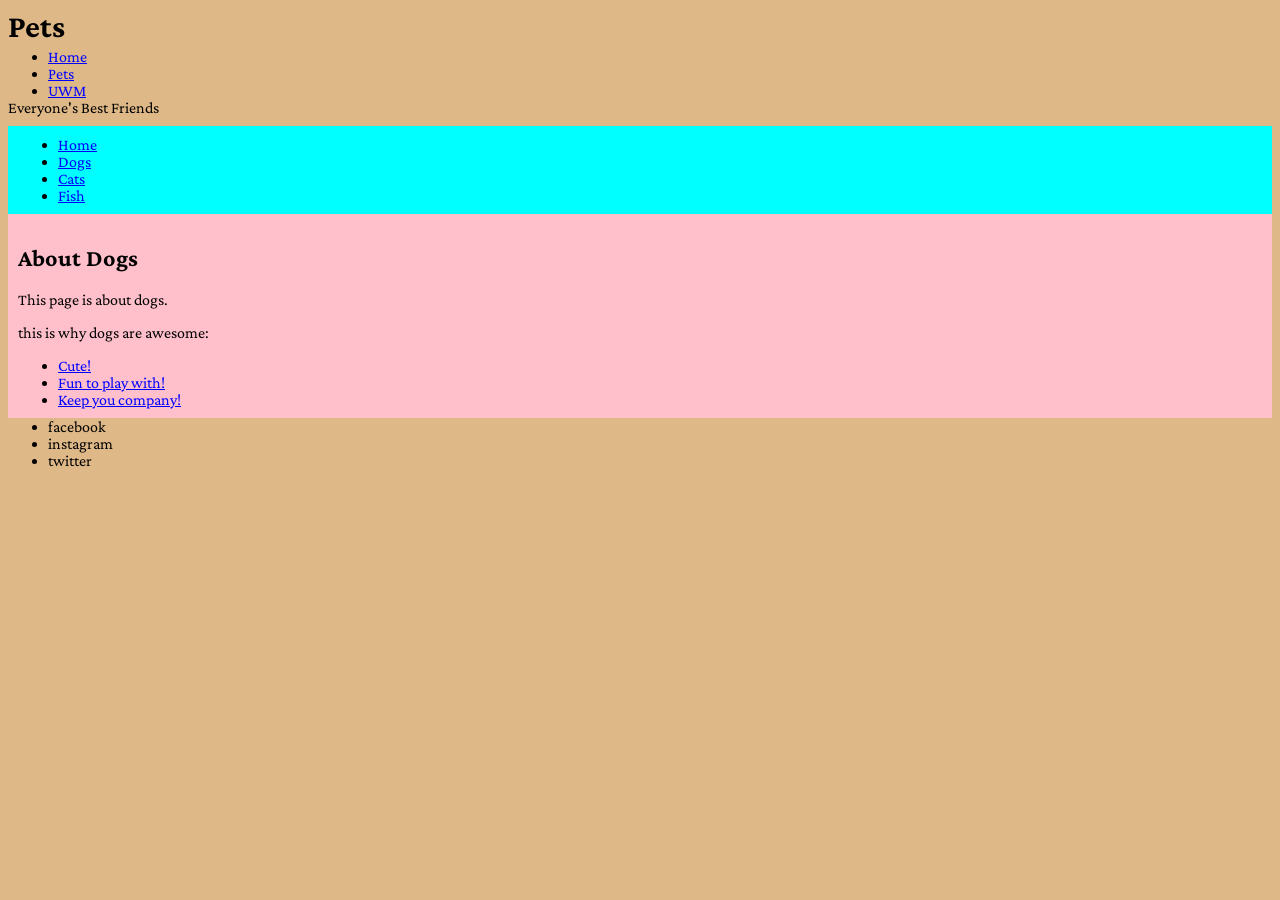
<file: pets.html>
<!DOCTYPE html>
<htm lang="en">
    <head>
<meta charset="utf-8">
<title>Pets</title>
<link rel="preconnect" href="https://fonts.googleapis.com">
<link rel="preconnect" href="https://fonts.gstatic.com" crossorigin>
<link href="https://fonts.googleapis.com/css2?family=Crimson+Pro:ital,wght@0,200..900;1,200..900&display=swap" rel="stylesheet">

<link rel="stylesheet" href="pets.css">
    </head>

    <body>
<header>
    <h1 class="site-heading">Pets</h1>
    <nav></nav>
     <ul>
<li><a href="index.html">Home</a></li>
<li><a href="pets.html">Pets</a></li>
<li><a href="uwm.html">UWM</a></li>
     </ul>
    </nav>

</header>


<p class="tag-line">Everyone's Best Friends</p>
<nav class="header-nav">
<ul>
<li><a href="index.html">Home</a></li>
<li><a href="index.html">Dogs</a></li>
<li><a href="index.html">Cats</a></li>
<li><a href="index.html">Fish</a></li>
</ul>
</nav>
<main class="main-content">
<nav>
<h2>About Dogs</h2>

<p>This page is about dogs.</p>

<p>this is why dogs are awesome:</p>

<ul>
<li><a href="">Cute!</a></li>
<li><a href="">Fun to play with!</a></li>
<li> <a href="">Keep you company!</a></li>
</ul>
</nav>
</main>

<nav> 
<footer href="site-footer">
    <nav>
    <ul>
    <li>facebook</li>
    <li>instagram</li>
    <li>twitter</li>
</nav>
</ul>
</footer>
    </body>

</htm>
</file>
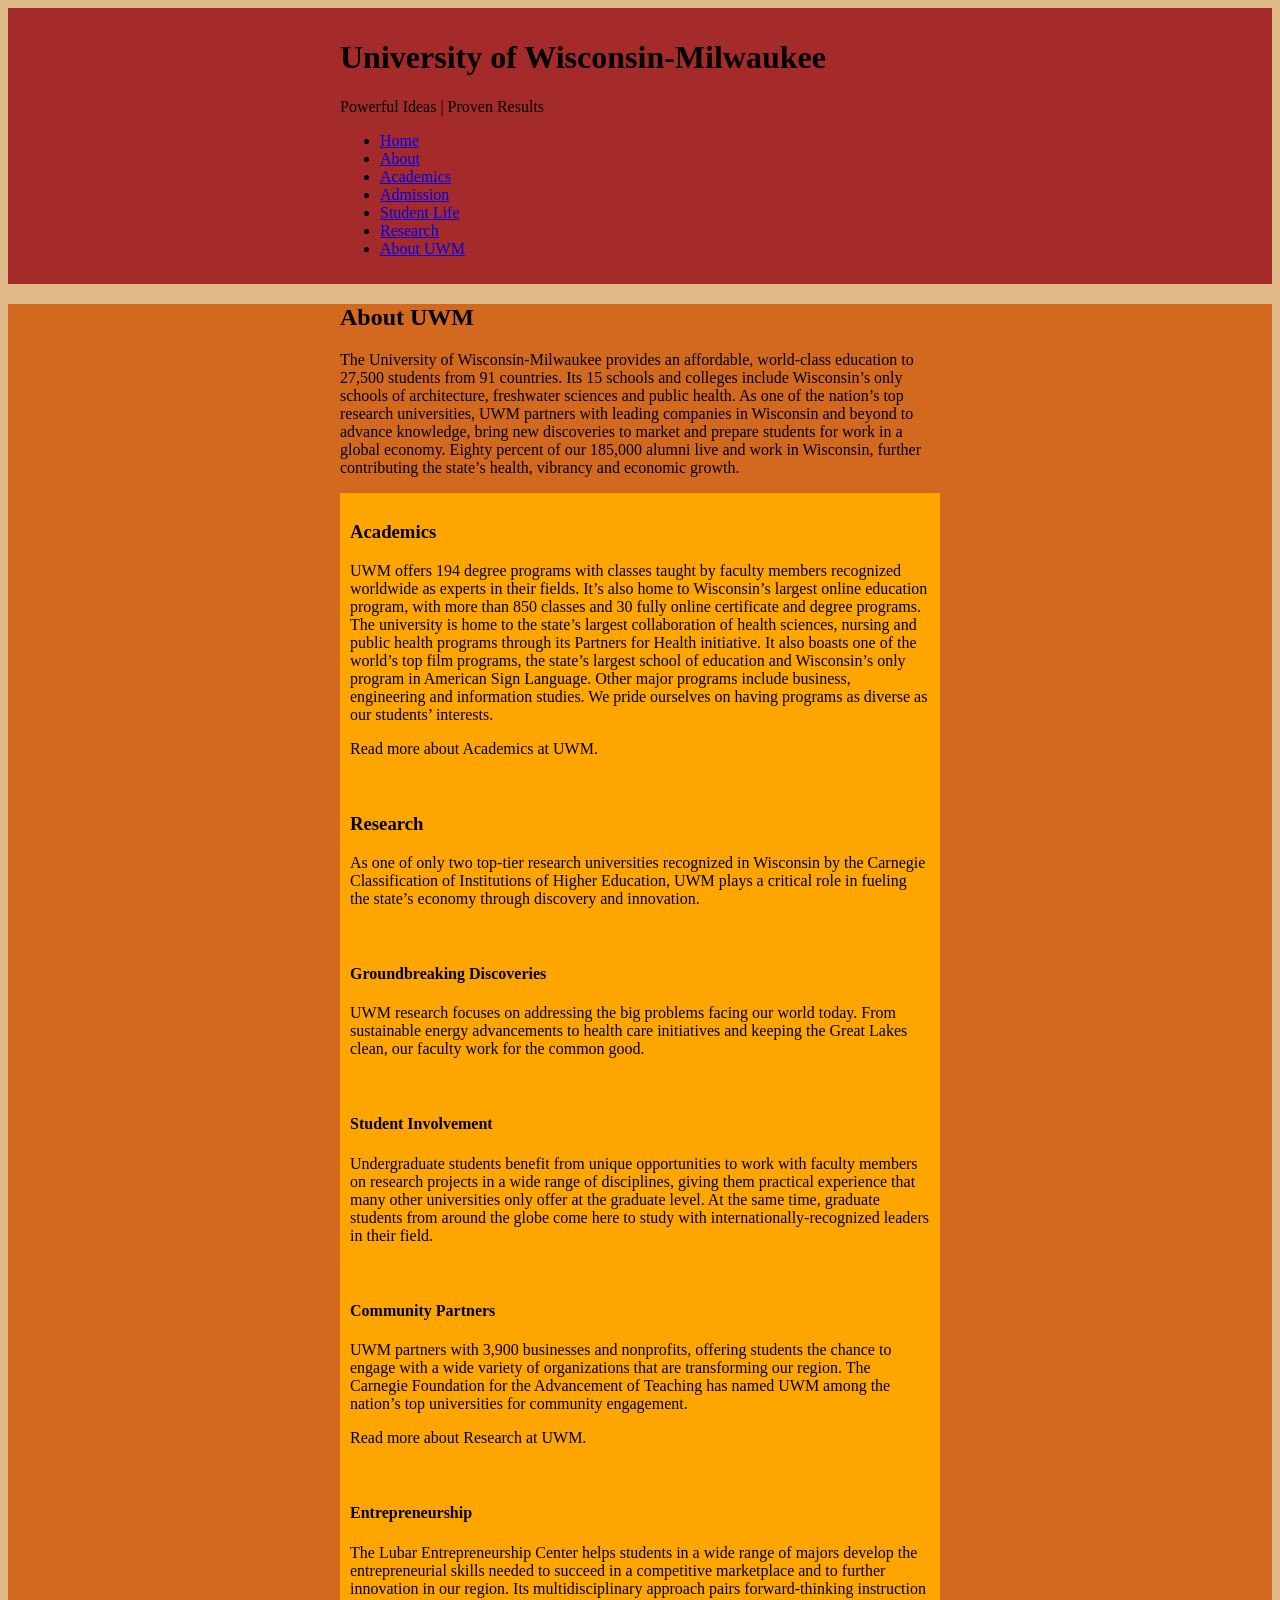
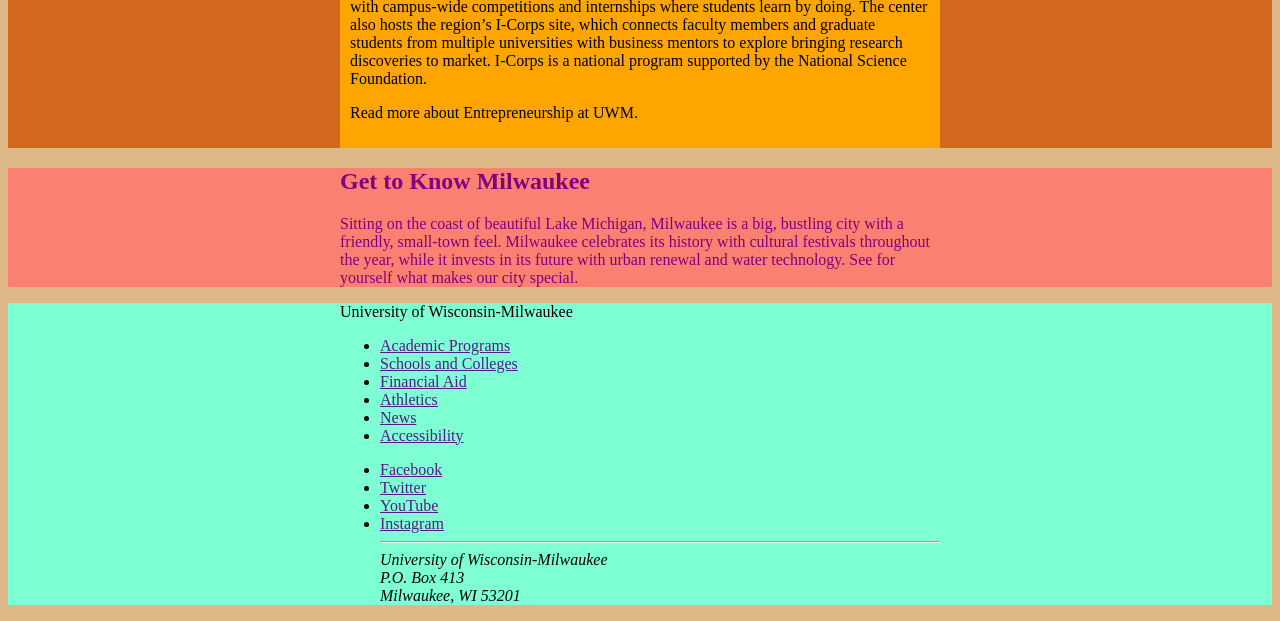
<file: uwm.html>
<!DOCTYPE html>
<htm lang="en">
    <head>
<meta charset="utf-8">
<title>UWM</title>
    </head>
<link rel="stylesheet" href="uwm.css">

    <body>
    
<header class="site-header">
    <div class="wrapper">
    <h1>University of Wisconsin-Milwaukee</h1>
    <p>Powerful Ideas | Proven Results</p>

    <nav>
     <ul>
<li><a href="index.html">Home</a></li>
<li><a href="index.html">About</a></li>
<li><a href="index.html">Academics</a></li>
<li><a href="index.html">Admission</a></li>
<li><a href="index.html">Student Life</a></li>
<li><a href="index.html">Research</a></li>
<li><a href="index.html">About UWM</a></li>

     </ul>
    </nav>
</body>
</div>
</header>
<header>
    <main class="site-main">
<article class="wrapper">
<h2> About UWM </h2>
<body>
<p>The University of Wisconsin-Milwaukee provides an affordable, world-class education to 27,500 students from 91 countries. Its 15 schools and colleges include Wisconsin’s only schools of architecture, freshwater sciences and public health. As one of the nation’s top research universities, UWM partners with leading companies in Wisconsin and beyond to advance knowledge, bring new discoveries to market and prepare students for work in a global economy. Eighty percent of our 185,000 alumni live and work in Wisconsin, further contributing the state’s health, vibrancy and economic growth.</p>

<section class="article-section">
<h3 >Academics</h3>

<p>UWM offers 194 degree programs with classes taught by faculty members recognized worldwide as experts in their fields. It’s also home to Wisconsin’s largest online education program, with more than 850 classes and 30 fully online certificate and degree programs. The university is home to the state’s largest collaboration of health sciences, nursing and public health programs through its Partners for Health initiative. It also boasts one of the world’s top film programs, the state’s largest school of education and Wisconsin’s only program in American Sign Language. Other major programs include business, engineering and information studies. We pride ourselves on having programs as diverse as our students’ interests.</p>

<p href="">Read more about Academics at UWM.</p>
</section>

<section class="article-section">
<h3>Research</h3>

<p>As one of only two top-tier research universities recognized in Wisconsin by the Carnegie Classification of Institutions of Higher Education, UWM plays a critical role in fueling the state’s economy through discovery and innovation.</p>
</section>

<section class="article-section">
<h4>Groundbreaking Discoveries</h4>

<p>UWM research focuses on addressing the big problems facing our world today. From sustainable energy advancements to health care initiatives and keeping the Great Lakes clean, our faculty work for the common good.</p>
</section>

<section class="article-section">
<h4>Student Involvement</h4>

<p>Undergraduate students benefit from unique opportunities to work with faculty members on research projects in a wide range of disciplines, giving them practical experience that many other universities only offer at the graduate level. At the same time, graduate students from around the globe come here to study with internationally-recognized leaders in their field.</p>
</section>

<section class="article-section">
<h4>Community Partners</h4>

<p>UWM partners with 3,900 businesses and nonprofits, offering students the chance to engage with a wide variety of organizations that are transforming our region. The Carnegie Foundation for the Advancement of Teaching has named UWM among the nation’s top universities for community engagement.</p>

<p href="index.html">Read more about Research at UWM.</p>
</section>

<section class="article-section">
<h4>Entrepreneurship</h4>

<p>The Lubar Entrepreneurship Center helps students in a wide range of majors develop the entrepreneurial skills needed to succeed in a competitive marketplace and to further innovation in our region. Its multidisciplinary approach pairs forward-thinking instruction with campus-wide competitions and internships where students learn by doing. The center also hosts the region’s I-Corps site, which connects faculty members and graduate students from multiple universities with business mentors to explore bringing research discoveries to market. I-Corps is a national program supported by the National Science Foundation.</p>

<p href="index.html">Read more about Entrepreneurship at UWM.</p>
</section>
 
</article> 
</main>


<aside class="callout">
 <div class="wrapper">
<h2>Get to Know Milwaukee</h2>

<p>Sitting on the coast of beautiful Lake Michigan, Milwaukee is a big, bustling city with a friendly, small-town feel. Milwaukee celebrates its history with cultural festivals throughout the year, while it invests in its future with urban renewal and water technology. See for yourself what makes our city special.</p> 
</div>
</aside>
 
<footer class="footer">
<div class="wrapper">
 University of Wisconsin-Milwaukee
<nav>
<ul>
<li><a href="">Academic Programs</a></li>
<li><a href="">Schools and Colleges</a></li>
<li><a href="">Financial Aid</a></li>
<li><a href="">Athletics</a></li>
<li><a href="">News</a></li>
<li><a href="">Accessibility</a></li>
 </ul>
</nav>

<ul>
<li><a href="">Facebook</a></li>
<li><a href="">Twitter</a></li>
<li><a href="">YouTube</a></li>
<li><a href="">Instagram</a></li>

<hr class="divider">
<address>
University of Wisconsin-Milwaukee<br>
P.O. Box 413<br>
Milwaukee, WI 53201<br>

</address>

</ul>
</div>
</footer>
</header>
</body>
</htm>
</file>
<file: pets.css>
html {
background-color: burlywood;
font-family: "Crimson Pro", serif;

}

ul{
margin: 0px;

}


a{
color: blue;

}

.site-heading {
    margin: 0px;
    margin-bottom: 4px;
}

.tag-line {
margin: 0%;
margin-bottom: 10px;

}

.header-nav {
background-color: aqua;
padding: 10px;
}

.main-content {
background-color: pink;
padding: 10px;
}

.site-footer{
padding: 10px;
}
</file>
<file: uwm.css>
html {
background-color: burlywood;

}

.wrapper {
max-width: 600px;
margin: 0px auto;
}

.site-header {
background-color: brown;
padding: 10px;

}

.site-main {
background-color: chocolate;

}
.article-section {
    background-color: orange;
    max-width: 600px;
    margin: 0px auto;
    padding: 10px;
}

.callout {
    background-color: salmon;
    color: purple;
}

.divider {
    color: black;
}

.footer {
background-color: aquamarine

}
</file>
